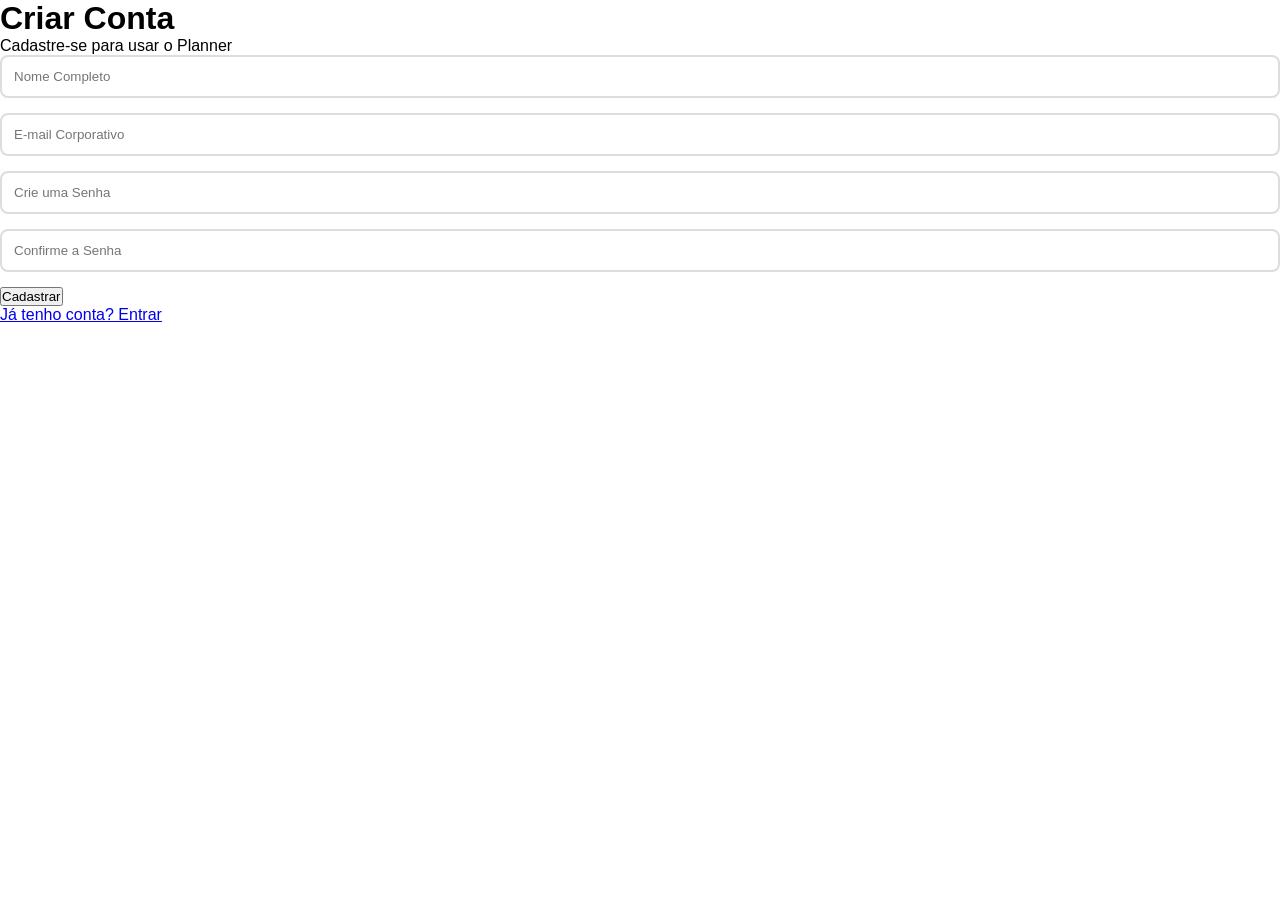
<file: cadastro.html>
<!DOCTYPE html>
<html lang="pt-br">
<head>
    <meta charset="UTF-8">
    <meta name="viewport" content="width=device-width, initial-scale=1.0">
    <title>Planner - Criar Conta</title>
    <link rel="stylesheet" href="style.css">
</head>
<body>
    <div class="container">
        <form id="register-form">
            <h1>Criar Conta</h1>
            <p>Cadastre-se para usar o Planner</p>
            
            <input type="text" placeholder="Nome Completo" required>
            <input type="email" placeholder="E-mail Corporativo" required>
            <input type="password" placeholder="Crie uma Senha" required>
            <input type="password" placeholder="Confirme a Senha" required>
            
            <button type="submit">Cadastrar</button>
            
            <div class="form-footer">
                <a href="index.html">Já tenho conta? Entrar</a>
            </div>
        </form>
    </div>
    <script>
        // Lógica simples para voltar ao login após cadastrar
        document.getElementById('register-form').addEventListener('submit', (e) => {
            e.preventDefault();
            alert("Conta criada com sucesso! (Simulação)");
            window.location.href = 'index.html';
        });
    </script>
</body>
</html>
</file>
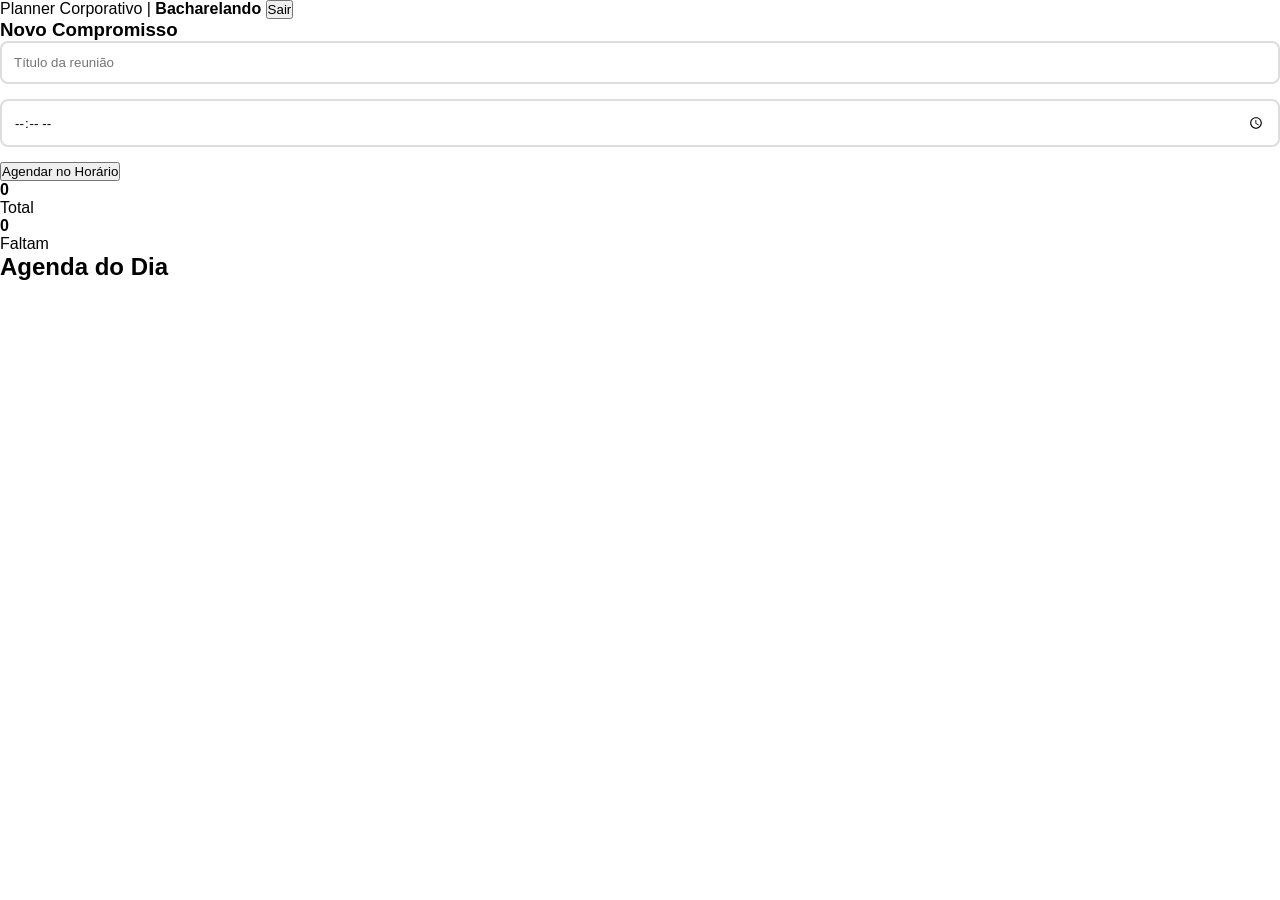
<file: planner.html>
<!DOCTYPE html>
<html lang="pt-br">
<head>
    <meta charset="UTF-8">
    <meta name="viewport" content="width=device-width, initial-scale=1.0">
    <title>Meu Planner - Agenda</title>
    <link rel="stylesheet" href="style.css">
</head>
<body>
    <nav class="navbar">
        <span>Planner Corporativo | <strong>Bacharelando</strong></span>
        <button class="btn-logout" onclick="location.href='index.html'">Sair</button>
    </nav>

    <div class="planner-layout">
        <aside class="sidebar">
            <section class="task-input-section">
                <h3>Novo Compromisso</h3>
                <input type="text" id="task-name" placeholder="Título da reunião">
                <input type="time" id="task-time" min="08:00" max="17:00">
                <button onclick="addTask()">Agendar no Horário</button>
            </section>

            <section class="stats-cards">
                <div class="card">
                    <h4 id="total-count">0</h4>
                    <p>Total</p>
                </div>
                <div class="card">
                    <h4 id="pending-count">0</h4>
                    <p>Faltam</p>
                </div>
            </section>
        </aside>

        <main class="agenda-view">
            <h2>Agenda do Dia</h2>
            <div id="planner-grid">
                </div>
        </main>
    </div>

    <script src="script.js"></script>
</body>
</html>
</file>
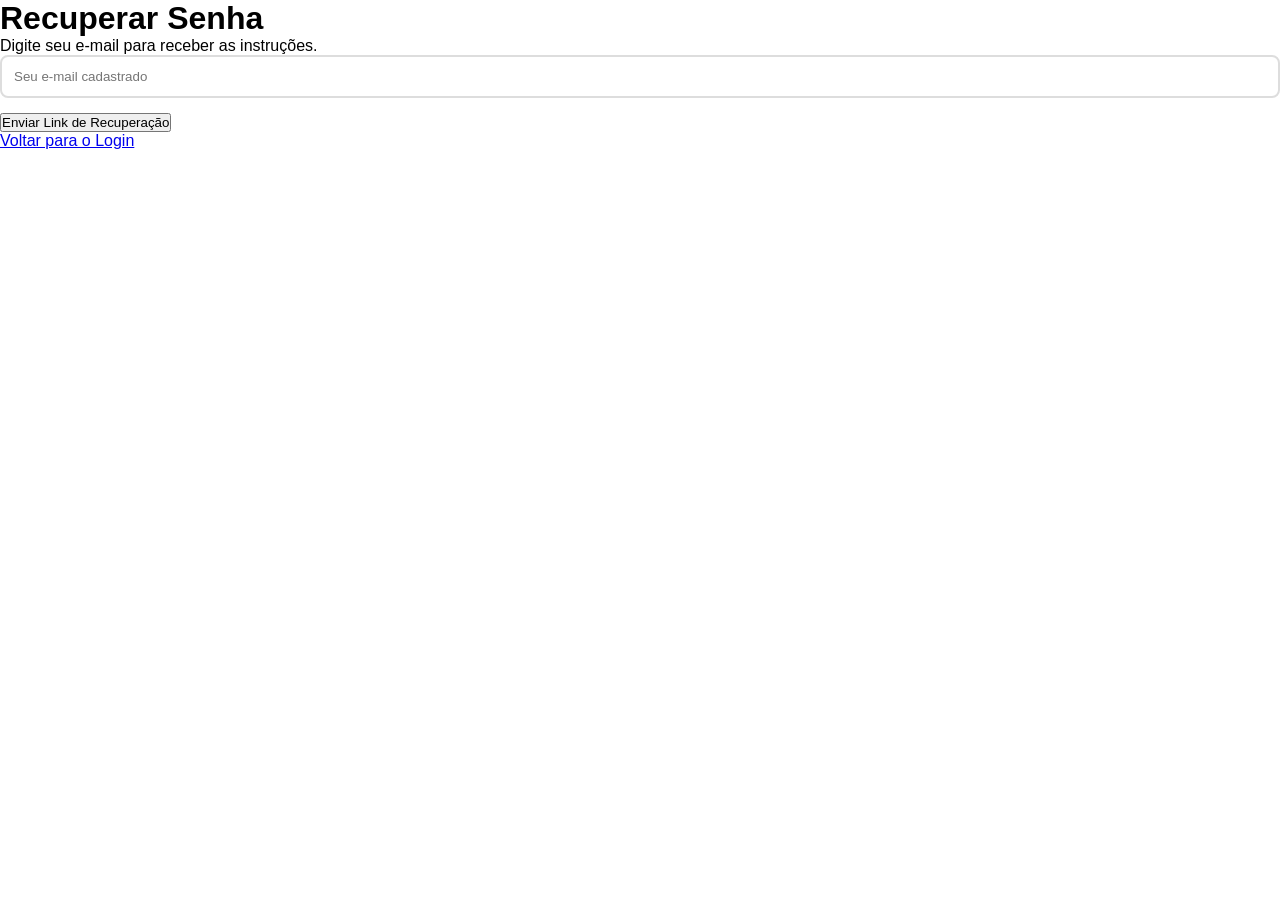
<file: recuperar.html>
<!DOCTYPE html>
<html lang="pt-br">
<head>
    <meta charset="UTF-8">
    <meta name="viewport" content="width=device-width, initial-scale=1.0">
    <title>Planner - Recuperar Senha</title>
    <link rel="stylesheet" href="style.css">
</head>
<body>
    <div class="container">
        <form id="recover-form">
            <h1>Recuperar Senha</h1>
            <p>Digite seu e-mail para receber as instruções.</p>
            
            <input type="email" placeholder="Seu e-mail cadastrado" required>
            
            <button type="submit">Enviar Link de Recuperação</button>
            
            <div class="form-footer">
                <a href="index.html">Voltar para o Login</a>
            </div>
        </form>
    </div>
    <script>
        document.getElementById('recover-form').addEventListener('submit', (e) => {
            e.preventDefault();
            alert("Se o e-mail existir, você receberá um link em breve!");
            window.location.href = 'index.html';
        });
    </script>
</body>
</html>
</file>
<file: style.css>
:root { --vermelho: #e30613; --branco: #ffffff; --preto: #1a1a1a; --cinza: #f0f0f0; }
* { margin: 0; padding: 0; box-sizing: border-box; font-family: 'Segoe UI', sans-serif; }

body.corpo-vermelho { background: var(--vermelho); min-height: 100vh; }
.hidden { display: none !important; }

/* FIM DA TRANSPARÊNCIA: Força fundo branco e texto preto em TUDO que é input */
input, .input-fix { 
    background-color: white !important; 
    color: black !important; 
    border: 2px solid #ddd !important;
    padding: 12px !important;
    border-radius: 8px !important;
    display: block;
    width: 100%;
    margin-bottom: 15px;
    opacity: 1 !important;
}

label { color: var(--preto); font-weight: bold; display: block; margin-bottom: 5px; text-align: left; }

/* Layout da Segunda Página */
.planner-wrapper { display: flex; flex-direction: row; gap: 20px; width: 95%; max-width: 1200px; align-items: flex-start; }
.calendario-moldura, .planner-moldura { background: white; padding: 25px; border-radius: 15px; box-shadow: 0 10px 30px rgba(0,0,0,0.2); flex: 1; }

/* Desenho do Calendário */
.cal-header { display: flex; justify-content: space-between; align-items: center; margin-bottom: 20px; color: var(--vermelho); }
.dias-semana-label { display: grid; grid-template-columns: repeat(7, 1fr); text-align: center; font-weight: bold; color: #666; margin-bottom: 10px; }
.cal-grid { display: grid; grid-template-columns: repeat(7, 1fr); gap: 8px; }

.dia-box { 
    background: var(--cinza); 
    padding: 15px 5px; 
    text-align: center; 
    border-radius: 8px; 
    cursor: pointer; 
    font-weight: bold;
    color: var(--preto);
}
.dia-box.tem-compromisso { background: var(--vermelho) !important; color: white !important; }
.dia-box.selecionado { border: 3px solid var(--preto); }

/* Desenho do Planner (Horários) */
.grade-scroll { height: 400px; overflow-y: auto; margin-top: 15px; border-top: 1px solid #eee; }
.linha-horario { display: flex; border-bottom: 1px solid #eee; padding: 10px 0; align-items: center; }
.hora-label { width: 70px; color: var(--vermelho); font-weight: bold; font-size: 0.9rem; }
.tarefa-caixa { flex: 1; background: #fff5f5; border-left: 4px solid var(--vermelho); padding: 8px; border-radius: 4px; display: flex; align-items: center; gap: 10px; }
</file>
